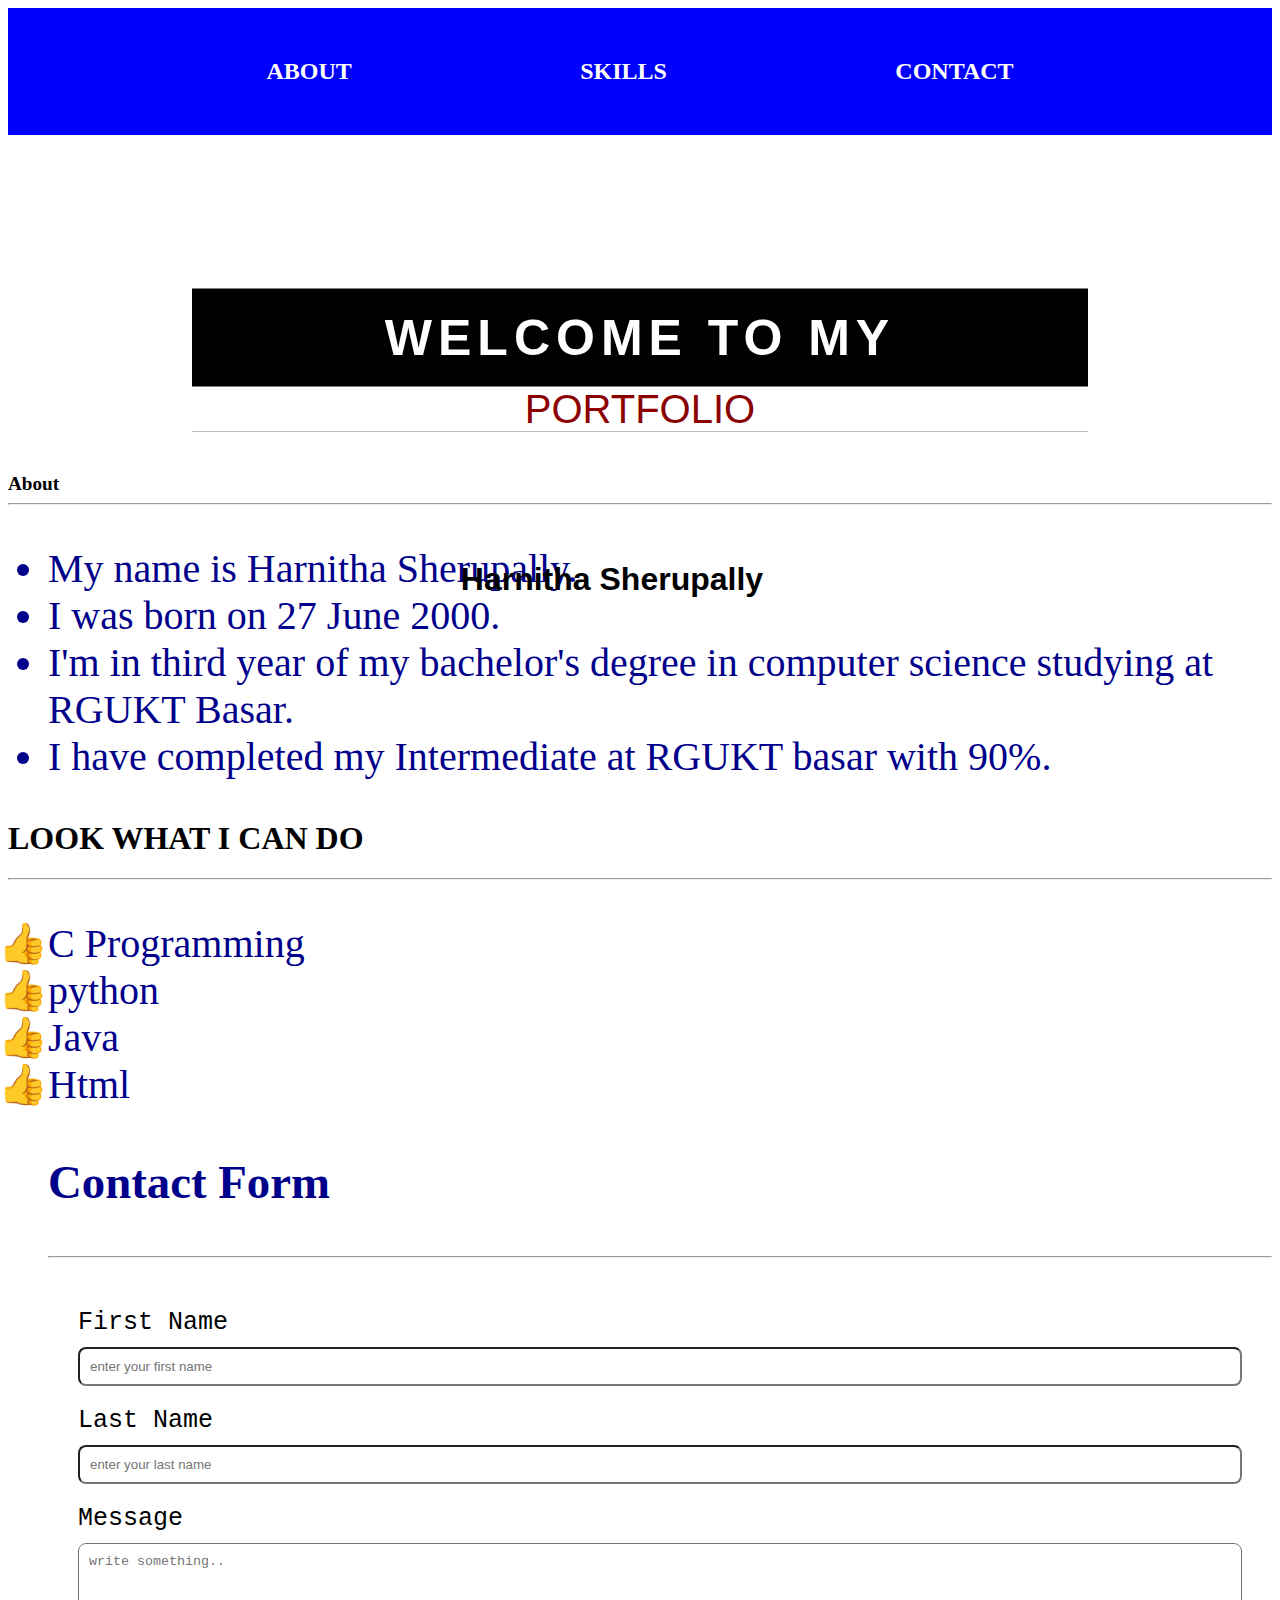
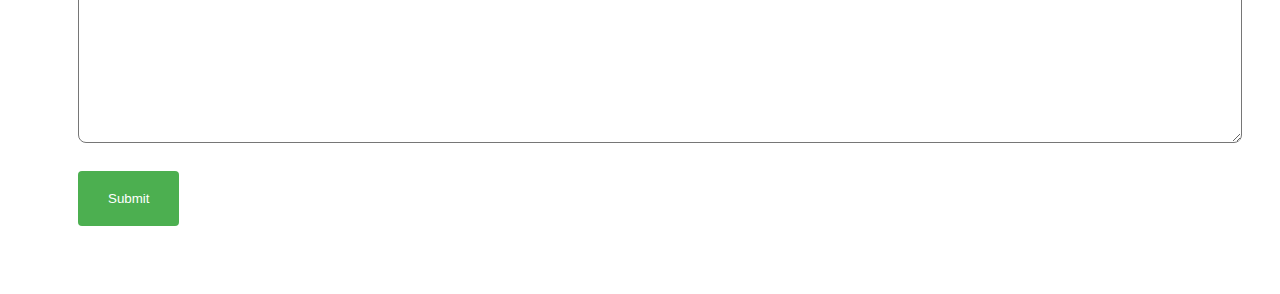
<file: index.html>
<!DOCTYPE html>
<html lang="en">
<head>
    <meta charset="UTF-8">
	<meta name="viewport" content="width=device-width, initial-scale=1.0">
    <title>my page</title>
    <link rel="stylesheet" href="styles.css">
</head>
<body>
    <div class="a">
        <div class="a1">
            <div class="a11">
                <a href="#about"><h2>About</h2></a>
            </div>
            <div class="a11">
                <a href="#skills"><h2>Skills</h2></a>
            </div>
            <div class="a11">
                <a href="#contact"><h2>Contact</h2></a>
            </div>
        </div>
    </div>
    <br>
    <div class="welcome">
        <span class="text1">Welcome to my</span>
        <span class="text2">Portfolio</span>
    </div>
    <div class="me">
        <h1>Harnitha Sherupally</h1><br>
   </div>
   <div>
   <section class="about-me" id="about"><big><b>About</big></b><hr>
    <ul>
        <li>My name is Harnitha Sherupally.</li>
        <li>I was born on 27 June 2000.</li>
        <li>I'm in third year of my bachelor's degree in computer science studying at RGUKT Basar.</li>
        <li>I have completed my Intermediate at RGUKT basar with 90%.</li>
    </ul>
	</section>
    <h1 id="skills">LOOK WHAT I CAN DO</h1><hr>
    <ul class="sk">
        <li>C Programming</li>
        <li>python</li>
        <li>Java</li>
        <li>Html</li>
        <h3>Contact Form</h3><hr>
        <div class="c" id="contact">
            <form action="end.html">
                <label for="fname">First Name</label>
                <input type="text" id="fname" name="firstname" placeholder="enter your first name"><br>
                <label for="fname">Last Name</label>
                <input type="text" id="lname" name="lastname" placeholder="enter your last name"><br>
                <label for="message">Message</label>
                <textarea id="message" name="message" placeholder="write something.." style="height:200px"></textarea><br>
                <input type="submit" value="Submit">
            </form>
        </div>
   </div>
</body>
</html>
</file>
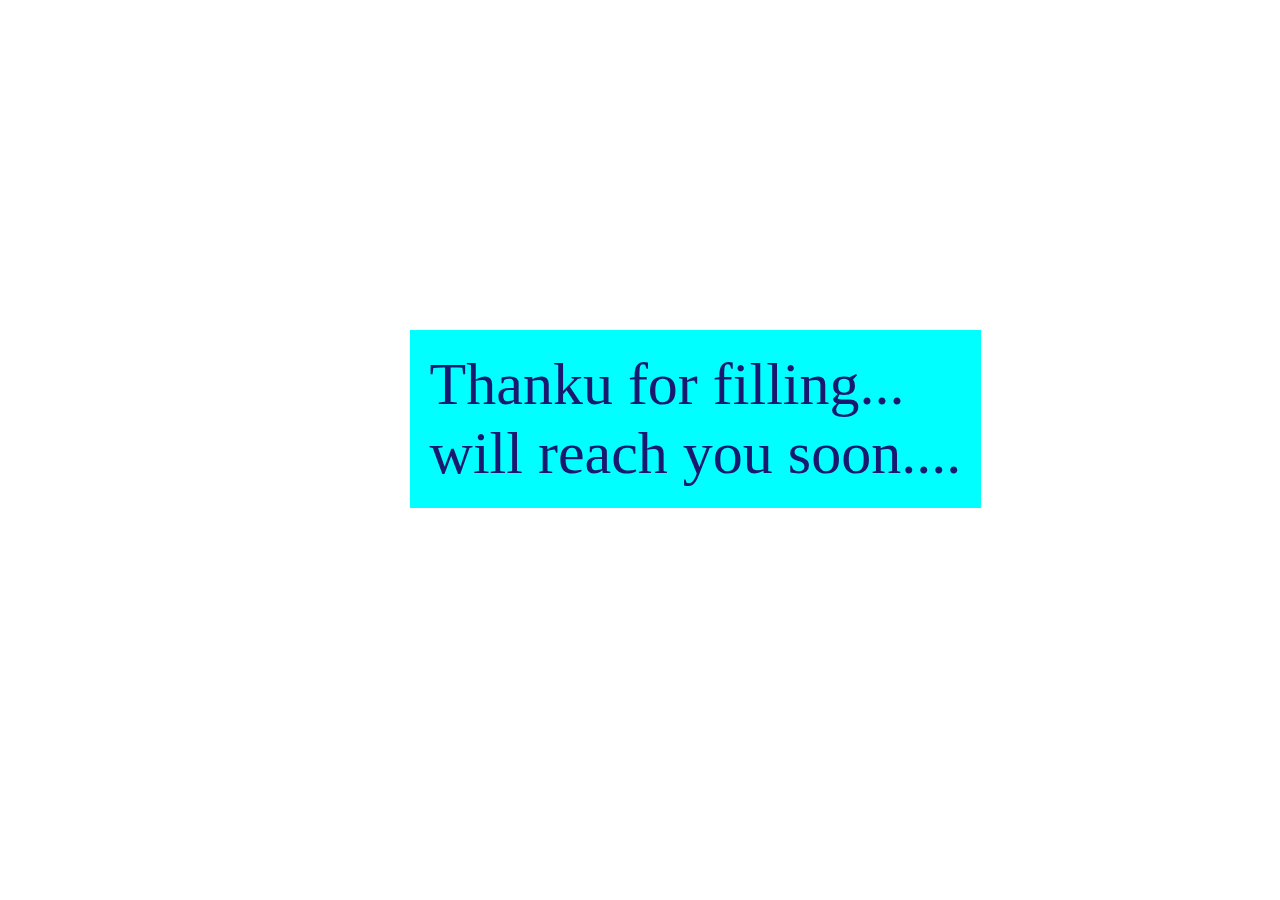
<file: end.html>
<!DOCTYPE html>
<html>
    <head>
        <title>end</title>
        <link rel="stylesheet" href="styles.css">
    </head>
    <body>
        <p class="end">Thanku for filling...<br>
            will reach you soon....<br>
        </p>
    </body>
</html>
</file>
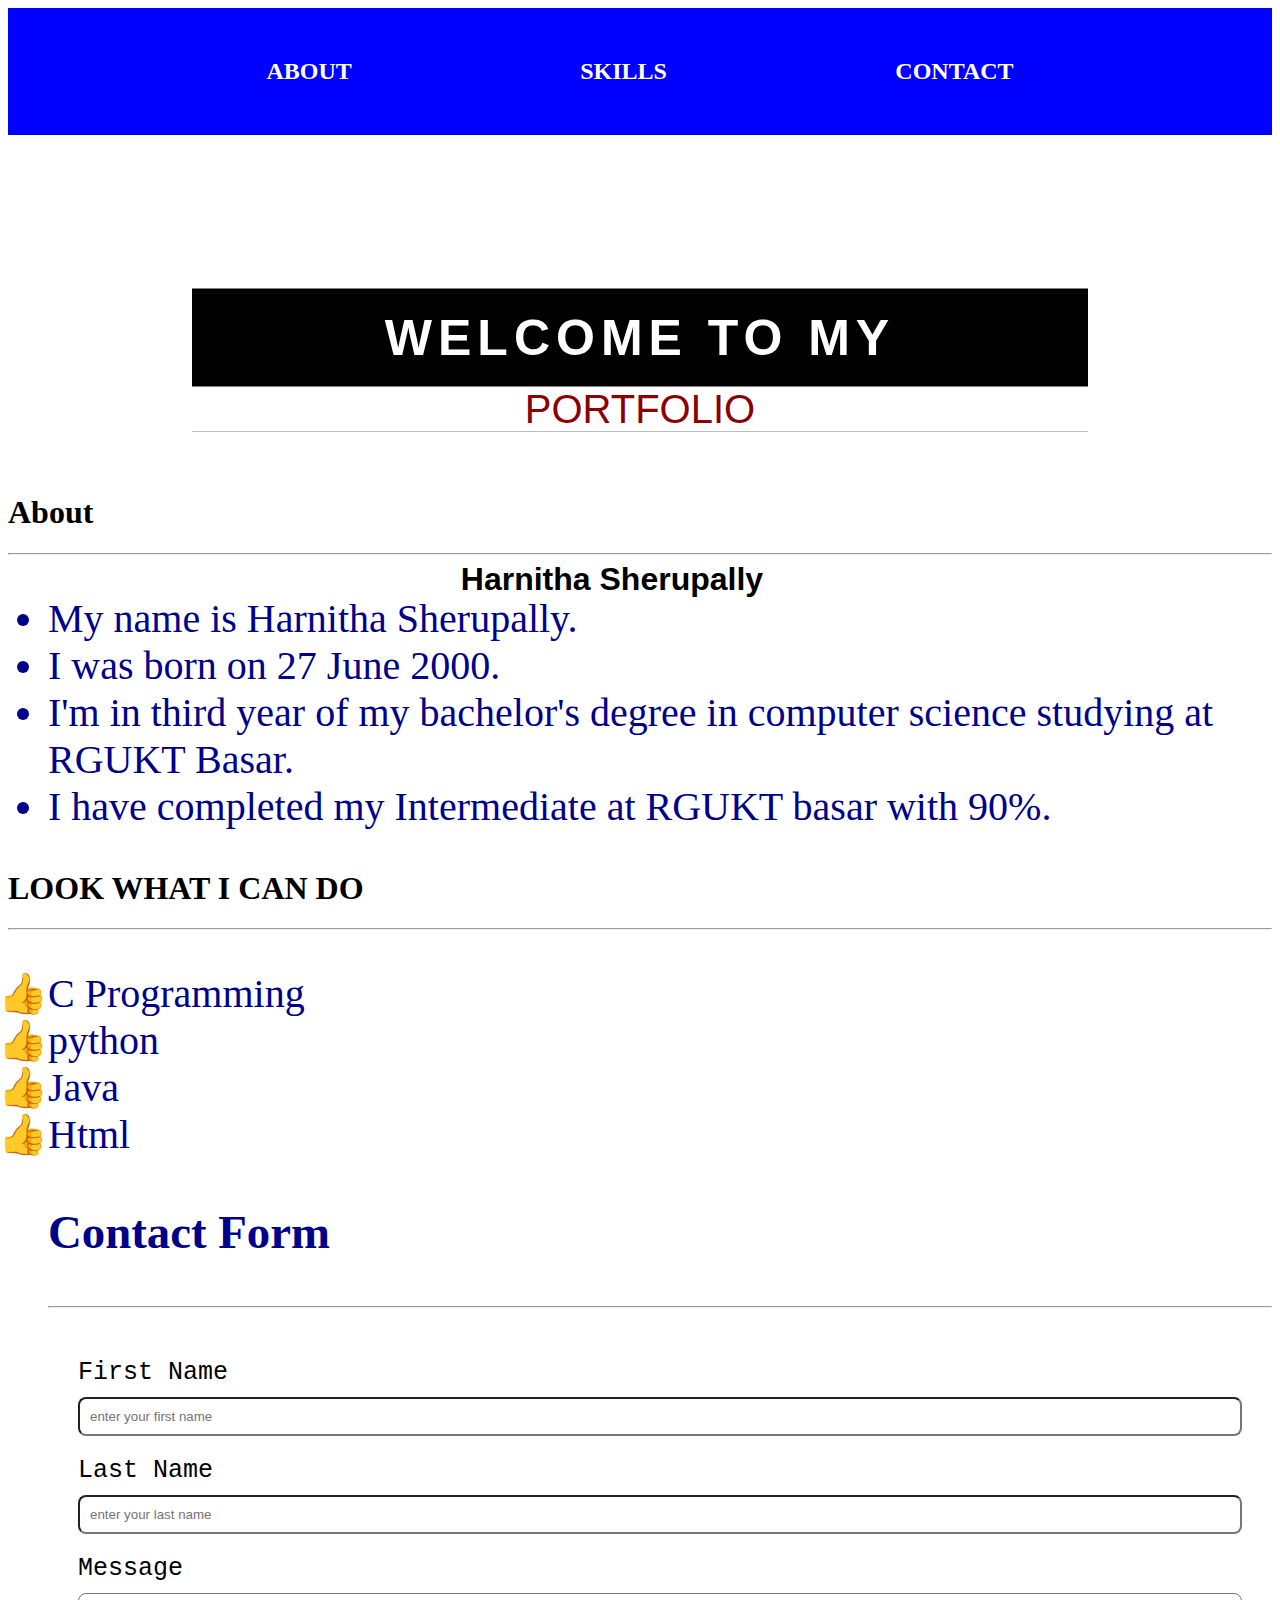
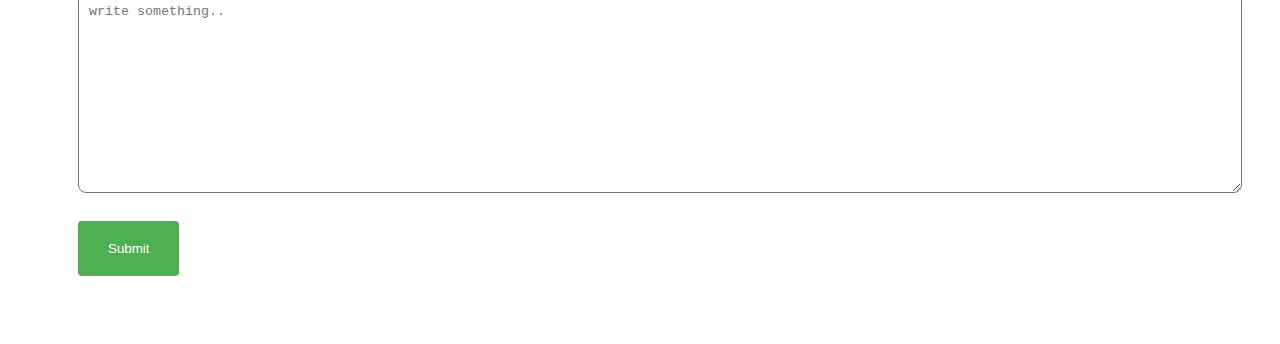
<file: main.html>
<!DOCTYPE html>
<html lang="en">
<head>
    <meta charset="UTF-8">
    <title>my page</title>
    <link rel="stylesheet" href="styles.css">
</head>
<body>
    <div class="a">
        <div class="a1">
            <div class="a11">
                <a href="#about"><h2>About</h2></a>
            </div>
            <div class="a11">
                <a href="#skills"><h2>Skills</h2></a>
            </div>
            <div class="a11">
                <a href="#contact"><h2>Contact</h2></a>
            </div>
        </div>
    </div>
    <br>
    <div class="welcome">
        <span class="text1">Welcome to my</span>
        <span class="text2">Portfolio</span>
    </div>
    <div class="me">
        <h1>Harnitha Sherupally</h1><br>
   </div>
   <div>
    <h1 id="about"><b>About</b></h1><hr>
    <ul>
        <li>My name is Harnitha Sherupally.</li>
        <li>I was born on 27 June 2000.</li>
        <li>I'm in third year of my bachelor's degree in computer science studying at RGUKT Basar.</li>
        <li>I have completed my Intermediate at RGUKT basar with 90%.</li>
    </ul>
    <h1 id="skills">LOOK WHAT I CAN DO</h1><hr>
    <ul class="sk">
        <li>C Programming</li>
        <li>python</li>
        <li>Java</li>
        <li>Html</li>
        <h3>Contact Form</h3><hr>
        <div class="c" id="contact">
            <form action="end.html">
                <label for="fname">First Name</label>
                <input type="text" id="fname" name="firstname" placeholder="enter your first name"><br>
                <label for="fname">Last Name</label>
                <input type="text" id="lname" name="lastname" placeholder="enter your last name"><br>
                <label for="message">Message</label>
                <textarea id="message" name="message" placeholder="write something.." style="height:200px"></textarea><br>
                <input type="submit" value="Submit">
            </form>
        </div>
   </div>
</body>
</html>
</file>
<file: styles.css>
.a1{
    padding: 30px;
    display:flex;
    justify-content: space-evenly;
    background-color: blue;
    width: auto;
}
.a{
    margin-bottom: 320px;
}
.a11 a{
    text-transform: uppercase;
    color: white;
    text-decoration: none;
}
.welcome{
    font-family: sans-serif;
    padding: 0;
    margin: 0;
    text-align: center;
    position:absolute;
    top: 40%;
    left: 50%;
    transform: translate(-50%,-50%);
    width:70%;
    background-color: black;
}
.welcome span{
    text-transform: uppercase;
    display: block;
}
.text1{
    font-size: 50px;
    font-weight:600;
    letter-spacing: 6px;
    margin-bottom: 20px;
    margin-top: 20px;
    color:white;
    background: black;
    position:relative;
    animation: text 2s 1;
}
.text2{
    font-size: 40px;
    color:darkred;
    background-color: white;
}
@keyframes text{
    0%{
        color:black;
        margin-bottom: -40px;
    }
    30%{
        letter-spacing: 20px;
        margin-bottom: -40px;
    }
    85%{
        letter-spacing: 8px;
        margin-bottom: -40px;
    }
}
.me{
    position:absolute;
    top: 60%;
    left:36%;
    font-family: Verdana, Geneva, Tahoma, sans-serif;
}
.me > h1{
    animation: type 3s;
    overflow: hidden;
    white-space: nowrap;
}
@keyframes type{
    0%{
        width:0ch;
    }
    100%{
        width:19ch;
    }
}
ul{
    color:darkblue;
    font-family:cursive;
    font-size: 40px;
}
.sk{
    font-size:40px;
    font-family:cursive;
    list-style-type:"\1F44D"
}
input[type=text], select, textarea {
    width: 100%; 
    padding: 10px; 
    border-radius: 8px;
    box-sizing: border-box;
    margin-top: 10px;
    margin-bottom:20px;
  }
  input[type=submit] {
    background-color: #4CAF50;
    color: white;
    padding: 20px 30px;
    border: none;
    border-radius: 4px;
    cursor: pointer;
  }
  input[type=submit]:hover {
    background-color: #45a049;
  }
  .c {
    border-radius: 10px;
    padding: 30px;
    color: black;
    font-family:monospace ;
    font-size: 25px;
  }
  .end{
      font-size: 40px;
      padding:20px;
      position:absolute;
      top:30%;
      left:32%;
      font-size: 60px;
      font-family: cursive;
      color:midnightblue;
      background-color: aqua;;
  }
  @media screen and (max-width: 600px) {
      .me{
          position: relative;
        font-family: Verdana, Geneva, Tahoma, sans-serif;
        font-size: 10px;
        position:absolute;
        top: 60%;
        left:36%;
        color: transparent
      }
      .text1{
        font-size:40px;
        font-weight:600;
        letter-spacing: 6px;
        margin-bottom: 20px;
        margin-top: 20px;
        color:white;
        background: black;
        position:relative;
        animation: text 2s 1;
    }
    .text2{
        font-size: 30px;
        color:darkred;
        background-color: white;
        margin-bottom: 0;
    }
    }
</file>
